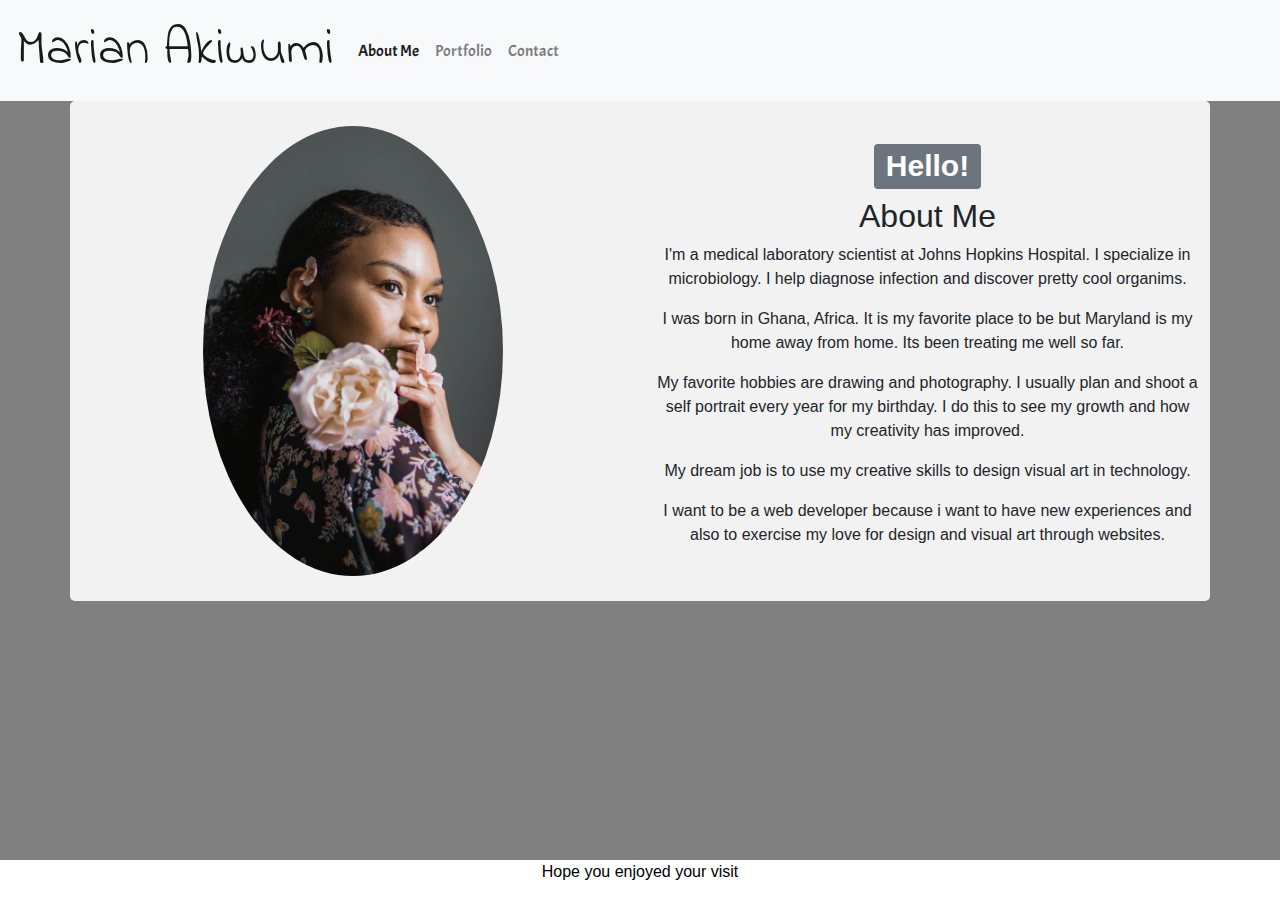
<file: index.html>
<!doctype html>
<html lang="en">
  <head>
    <!-- Required meta tags -->
    <meta charset="utf-8">
    <meta name="viewport" content="width=device-width, initial-scale=1, shrink-to-fit=no">

    <!-- Bootstrap CSS -->
    <link rel="stylesheet" href="https://stackpath.bootstrapcdn.com/bootstrap/4.4.1/css/bootstrap.min.css" integrity="sha384-Vkoo8x4CGsO3+Hhxv8T/Q5PaXtkKtu6ug5TOeNV6gBiFeWPGFN9MuhOf23Q9Ifjh" crossorigin="anonymous">
    <link rel="stylesheet" href="./Style/style.css">
    <link href="https://fonts.googleapis.com/css?family=Acme|Amatic+SC|Caveat|Indie+Flower|Pacifico|Permanent+Marker|Shadows+Into+Light&display=swap" rel="stylesheet">
    <title>Portfolio</title>
  </head>
  <body>
  <!--Navigation-->
  <header>
    <div class="Header">
      <nav class="navbar navbar-expand-sm navbar-light bg-light">
        <a class="navbar-brand" href="index.html">Marian Akiwumi</a>
        <button class="navbar-toggler" type="button" data-toggle="collapse" data-target="#navbarNav" aria-controls="navbarNav" aria-expanded="false" aria-label="Toggle navigation">
          <span class="navbar-toggler-icon"></span>
        </button>
        <div class="collapse navbar-collapse" id="navbarNav">
          <ul class="navbar-nav">
            <li class="nav-item active">
              <a class="nav-link" href="index.html">About Me<span class="sr-only">(current)</span></a>
            </li>
            <li class="nav-item">
              <a class="nav-link" href="portfolio.html">Portfolio</a>
            </li>
            <li class="nav-item">
              <a class="nav-link" href="contact.html">Contact</a>
            </li>
          </ul>
        </div>
      </nav>
    </div>
  </header>
  <!--Front profile-->
   <section>
     <div class="container">
       <!--main row-->
       <div class="row align-items-center">
         <!--columns-->
        <div class="col-sm-6 text-center">
          <img class="rounded-circle text-center" id="port" src="./Images/IMG_2621-Edit.jpg" alt="portrait">
        </div>
         <div class="col-sm-6 text-center">
            <h1><span class="badge badge-secondary">Hello!</span></h1>
            <h2 class="aboutMeTitle">About Me</h2>
            
            <p>I'm a medical laboratory scientist at Johns Hopkins Hospital.
               I specialize in microbiology. I help diagnose infection and discover pretty cool organims.</p>
            <p>I was born in Ghana, Africa. It is my favorite place to be but Maryland is my home
              away from home. Its been treating me well so far.
            </p>
            <p>My favorite hobbies are drawing and photography. I usually plan and 
              shoot a self portrait every year for my birthday. I do this to see my growth
              and how my creativity has improved.
            </p>
            <p>My dream job is to use my creative skills to design visual art in technology.</p>
            <p>I want to be a web developer because i want to have new experiences and also to
              exercise my love for design and visual art through websites.
            </p>

         </div>
       </div>
     </div>
    </section>
    
  <!--footer-->
  <div class="footer">
    <p>Hope you enjoyed your visit</p>
  </div>

    <!-- Optional JavaScript -->
    <!-- jQuery first, then Popper.js, then Bootstrap JS -->
    <script src="https://code.jquery.com/jquery-3.4.1.slim.min.js" integrity="sha384-J6qa4849blE2+poT4WnyKhv5vZF5SrPo0iEjwBvKU7imGFAV0wwj1yYfoRSJoZ+n" crossorigin="anonymous"></script>
    <script src="https://cdn.jsdelivr.net/npm/popper.js@1.16.0/dist/umd/popper.min.js" integrity="sha384-Q6E9RHvbIyZFJoft+2mJbHaEWldlvI9IOYy5n3zV9zzTtmI3UksdQRVvoxMfooAo" crossorigin="anonymous"></script>
    <script src="https://stackpath.bootstrapcdn.com/bootstrap/4.4.1/js/bootstrap.min.js" integrity="sha384-wfSDF2E50Y2D1uUdj0O3uMBJnjuUD4Ih7YwaYd1iqfktj0Uod8GCExl3Og8ifwB6" crossorigin="anonymous"></script>
  </body>
</html>
</file>
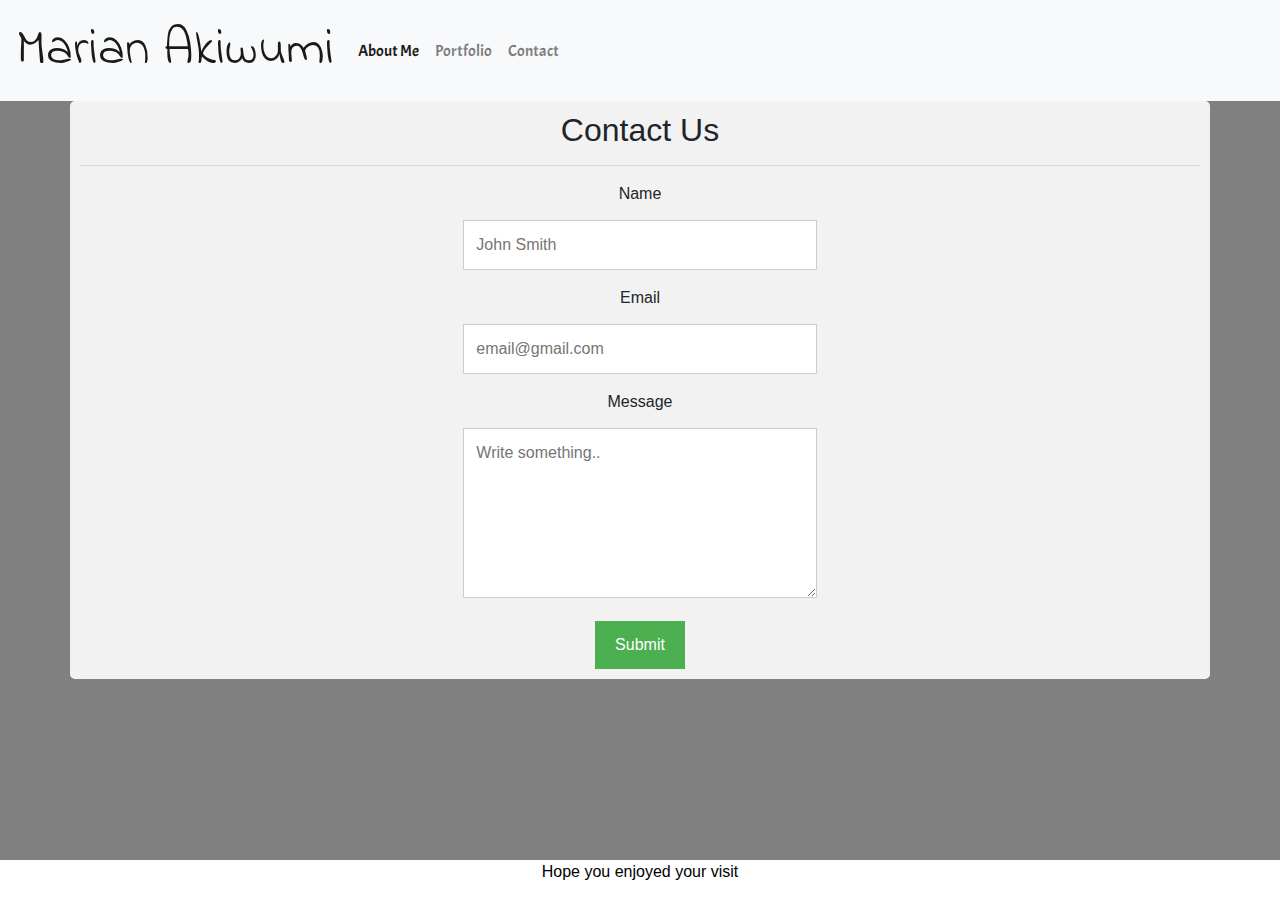
<file: contact.html>
<!doctype html>
<html lang="en">
  <head>
    <!-- Required meta tags -->
    <meta charset="utf-8">
    <meta name="viewport" content="width=device-width, initial-scale=1, shrink-to-fit=no">

    <!-- Bootstrap CSS -->
    <link rel="stylesheet" href="https://stackpath.bootstrapcdn.com/bootstrap/4.4.1/css/bootstrap.min.css" integrity="sha384-Vkoo8x4CGsO3+Hhxv8T/Q5PaXtkKtu6ug5TOeNV6gBiFeWPGFN9MuhOf23Q9Ifjh" crossorigin="anonymous">
    <link rel="stylesheet" href="./Style/style.css">
    <link href="https://fonts.googleapis.com/css?family=Acme|Amatic+SC|Caveat|Indie+Flower|Pacifico|Permanent+Marker|Shadows+Into+Light&display=swap" rel="stylesheet">
    <title>Portfolio</title>
  </head>
  <body>
  <!--Navigation-->
  <header>
    <div class="Header">
      <nav class="navbar navbar-expand-sm navbar-light bg-light">
        <a class="navbar-brand" href="#">Marian Akiwumi</a>
        <button class="navbar-toggler" type="button" data-toggle="collapse" data-target="#navbarNav" aria-controls="navbarNav" aria-expanded="false" aria-label="Toggle navigation">
          <span class="navbar-toggler-icon"></span>
        </button>
        <div class="collapse navbar-collapse" id="navbarNav">
          <ul class="navbar-nav">
            <li class="nav-item active">
              <a class="nav-link" href="index.html">About Me<span class="sr-only">(current)</span></a>
            </li>
            <li class="nav-item">
              <a class="nav-link" href="portfolio.html">Portfolio</a>
            </li>
            <li class="nav-item">
              <a class="nav-link" href="contact.html">Contact</a>
            </li>
          </ul>
        </div>
      </nav>
    </div>
  </header>
  <!--contact page-->
   <section>
    <div class="container">
      <div style="text-align:center">
        <h2>Contact Us</h2>
        <hr>
      </div>
  <!--contact box in center of 3 columns-->
      <!--column 1-->
      <div class="row">
        <div class="col-sm-4"></div>
        <!--column 2-->
        <div class="col-sm-4 text-center">
            <label for="fname">Name</label>
            <input type="text" id="fname" name="firstname" placeholder="John Smith">
            <label for="eMail">Email</label>
            <input type="text" id="eMail" name="lastname" placeholder="email@gmail.com">
            <label for="message">Message</label>
            <textarea id="message" name="message" placeholder="Write something.." style="height:170px"></textarea>
            <input type="submit" value="Submit">
          </form>
        </div>
        <!--column 3-->
        <div class="col-sm-4"></div>
      </div>
    </div>
   </section>
  <!--footer-->
  <div class="footer">
    <p>Hope you enjoyed your visit</p>
  </div>


    <!-- Optional JavaScript -->
    <!-- jQuery first, then Popper.js, then Bootstrap JS -->
    <script src="https://code.jquery.com/jquery-3.4.1.slim.min.js" integrity="sha384-J6qa4849blE2+poT4WnyKhv5vZF5SrPo0iEjwBvKU7imGFAV0wwj1yYfoRSJoZ+n" crossorigin="anonymous"></script>
    <script src="https://cdn.jsdelivr.net/npm/popper.js@1.16.0/dist/umd/popper.min.js" integrity="sha384-Q6E9RHvbIyZFJoft+2mJbHaEWldlvI9IOYy5n3zV9zzTtmI3UksdQRVvoxMfooAo" crossorigin="anonymous"></script>
    <script src="https://stackpath.bootstrapcdn.com/bootstrap/4.4.1/js/bootstrap.min.js" integrity="sha384-wfSDF2E50Y2D1uUdj0O3uMBJnjuUD4Ih7YwaYd1iqfktj0Uod8GCExl3Og8ifwB6" crossorigin="anonymous"></script>
  </body>
</html>
</file>
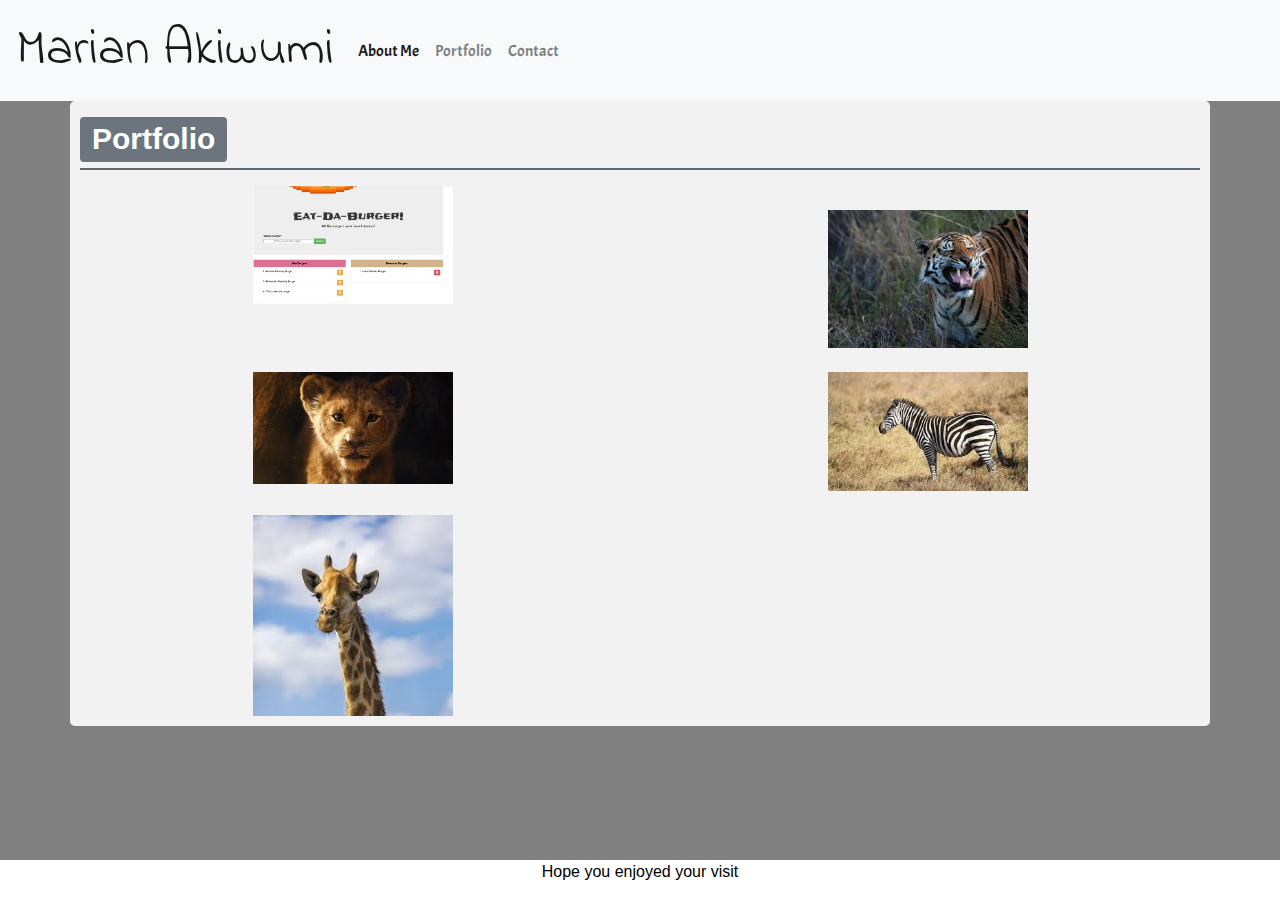
<file: portfolio.html>
<!doctype html>
<html lang="en">
  <head>
    <!-- Required meta tags -->
    <meta charset="utf-8">
    <meta name="viewport" content="width=device-width, initial-scale=1, shrink-to-fit=no">

    <!-- Bootstrap CSS -->
    <link rel="stylesheet" href="https://stackpath.bootstrapcdn.com/bootstrap/4.4.1/css/bootstrap.min.css" integrity="sha384-Vkoo8x4CGsO3+Hhxv8T/Q5PaXtkKtu6ug5TOeNV6gBiFeWPGFN9MuhOf23Q9Ifjh" crossorigin="anonymous">
    <link rel="stylesheet" href="./Style/style.css">
    <link href="https://fonts.googleapis.com/css?family=Acme|Amatic+SC|Caveat|Indie+Flower|Pacifico|Permanent+Marker|Shadows+Into+Light&display=swap" rel="stylesheet">
    <title>Portfolio</title>
  </head>
  <body>
  <!--Navigation-->
  <header>
    <div class="Header">
      <nav class="navbar navbar-expand-sm navbar-light bg-light">
        <a class="navbar-brand" href="#">Marian Akiwumi</a>
        <button class="navbar-toggler" type="button" data-toggle="collapse" data-target="#navbarNav" aria-controls="navbarNav" aria-expanded="false" aria-label="Toggle navigation">
          <span class="navbar-toggler-icon"></span>
        </button>
        <div class="collapse navbar-collapse" id="navbarNav">
          <ul class="navbar-nav">
            <li class="nav-item active">
              <a class="nav-link" href="index.html">About Me<span class="sr-only">(current)</span></a>
            </li>
            <li class="nav-item">
              <a class="nav-link" href="portfolio.html">Portfolio</a>
            </li>
            <li class="nav-item">
              <a class="nav-link" href="contact.html">Contact</a>
            </li>
          </ul>
        </div>
      </nav>
    </div>
  </header>
  <!--portfolio grid-->
  <div id="portfolioP">
    <div class="container">
      <h1><span class="badge badge-secondary">Portfolio</span><hr class="badge-secondary"></h1>
      <div class="row">
        <div class="col-sm-6 text-center">
          <div class="box1">
            <a href="https://burger-galore.herokuapp.com/">
            <img src="Images/burger app.jpg" width="200" height="80" class="img-fluid" alt="picture of an otter "></a>
          </div>
        </div>

        <div class="col-sm-6 text-center mt-4">
          <div class="box2">
            <a href="#">
            <img src="Images/p2.jpg" width="200" height="80" class="img-fluid" alt="picture of a tiger"></a>
          </div>
        </div>

        <div class="col-sm-6 text-center mt-4">
          <div class="box2">
            <a href="#">
            <img src="Images/p3.jpg" width="200" height="80" class="img-fluid" alt="picture of a lion cub"></a>
          </div>
        </div>

        <div class="col-sm-6 text-center mt-4">
          <div class="box4">
            <a href="#">
            <img src="Images/p4.jpg" width="200" height="80" class="img-fluid" alt="picture of a zebra"></a>
          </div>
        </div>

        <div class="col-sm-6 text-center mt-4">
          <div class="box5">
            <a href="#">
            <img src="Images/p5.jpg" width="200" height="80" class="img-fluid" alt="picture of a giraffe"></a>
          </div>
        </div>
      </div>
    </div>
  </div>
  <!--Footer-->
  <div class="footer">
    <p>Hope you enjoyed your visit</p>
  </div>


    <!-- Optional JavaScript -->
    <!-- jQuery first, then Popper.js, then Bootstrap JS -->
    <script src="https://code.jquery.com/jquery-3.4.1.slim.min.js" integrity="sha384-J6qa4849blE2+poT4WnyKhv5vZF5SrPo0iEjwBvKU7imGFAV0wwj1yYfoRSJoZ+n" crossorigin="anonymous"></script>
    <script src="https://cdn.jsdelivr.net/npm/popper.js@1.16.0/dist/umd/popper.min.js" integrity="sha384-Q6E9RHvbIyZFJoft+2mJbHaEWldlvI9IOYy5n3zV9zzTtmI3UksdQRVvoxMfooAo" crossorigin="anonymous"></script>
    <script src="https://stackpath.bootstrapcdn.com/bootstrap/4.4.1/js/bootstrap.min.js" integrity="sha384-wfSDF2E50Y2D1uUdj0O3uMBJnjuUD4Ih7YwaYd1iqfktj0Uod8GCExl3Og8ifwB6" crossorigin="anonymous"></script>
  </body>
</html>
</file>
<file: Style/style.css>
.navbar-brand{
    font-family: 'Indie Flower', cursive;
    font-size: 50px;
}

header {
    display: block;
    text-align: center;
    font-family: Acme;
    color: whitesmoke;
}
#port{
    width: 300px;
    margin: 15px;
}

body{
    background-color:grey;
}

#aboutMe{
    width: 300px;
    padding: 10px;
    background-color: white;
}
.footer {
    position: fixed;
    left: 0;
    bottom: 0;
    width: 100%;
    background-color:white;
    color: black;
    text-align: center;
}
.pTitle{
    font-family: 'Indie Flower', cursive;
    font-size: 50px;
}
* {
    box-sizing: border-box;
  }
  
  /* Style inputs */
  input[type=text], select, textarea {
    width: 100%;
    padding: 12px;
    border: 1px solid #ccc;
    margin-top: 6px;
    margin-bottom: 16px;
    resize: vertical;
  }
  
  input[type=submit] {
    background-color: #4CAF50;
    color: white;
    padding: 12px 20px;
    border: none;
    cursor: pointer;
  }
  
  input[type=submit]:hover {
    background-color: #45a049;
  }
  
  /* Style the container/contact section */
  .container {
    border-radius: 5px;
    background-color: #f2f2f2;
    padding: 10px;
  }
  
  /* Create two columns that float next to eachother */
  .column {
    float: left;
    width: 50%;
    margin-top: 6px;
    padding: 20px;
  }
  
  /* Clear floats after the columns */
  .row:after {
    content: "";
    display: table;
    clear: both;
  }
  
  /* Responsive layout - when the screen is less than 600px wide, make the two columns stack on top of each other instead of next to each other */
  @media screen and (max-width: 600px) {
    .column, input[type=submit] {
      width: 100%;
      margin-top: 0;
    }
  }
  #portfolioP span{
    padding: 10 px 20px 10px 20px;
  }
  #portfolioP hr{
    border-width: 2px;
    margin-top: 6px;
  }
</file>
